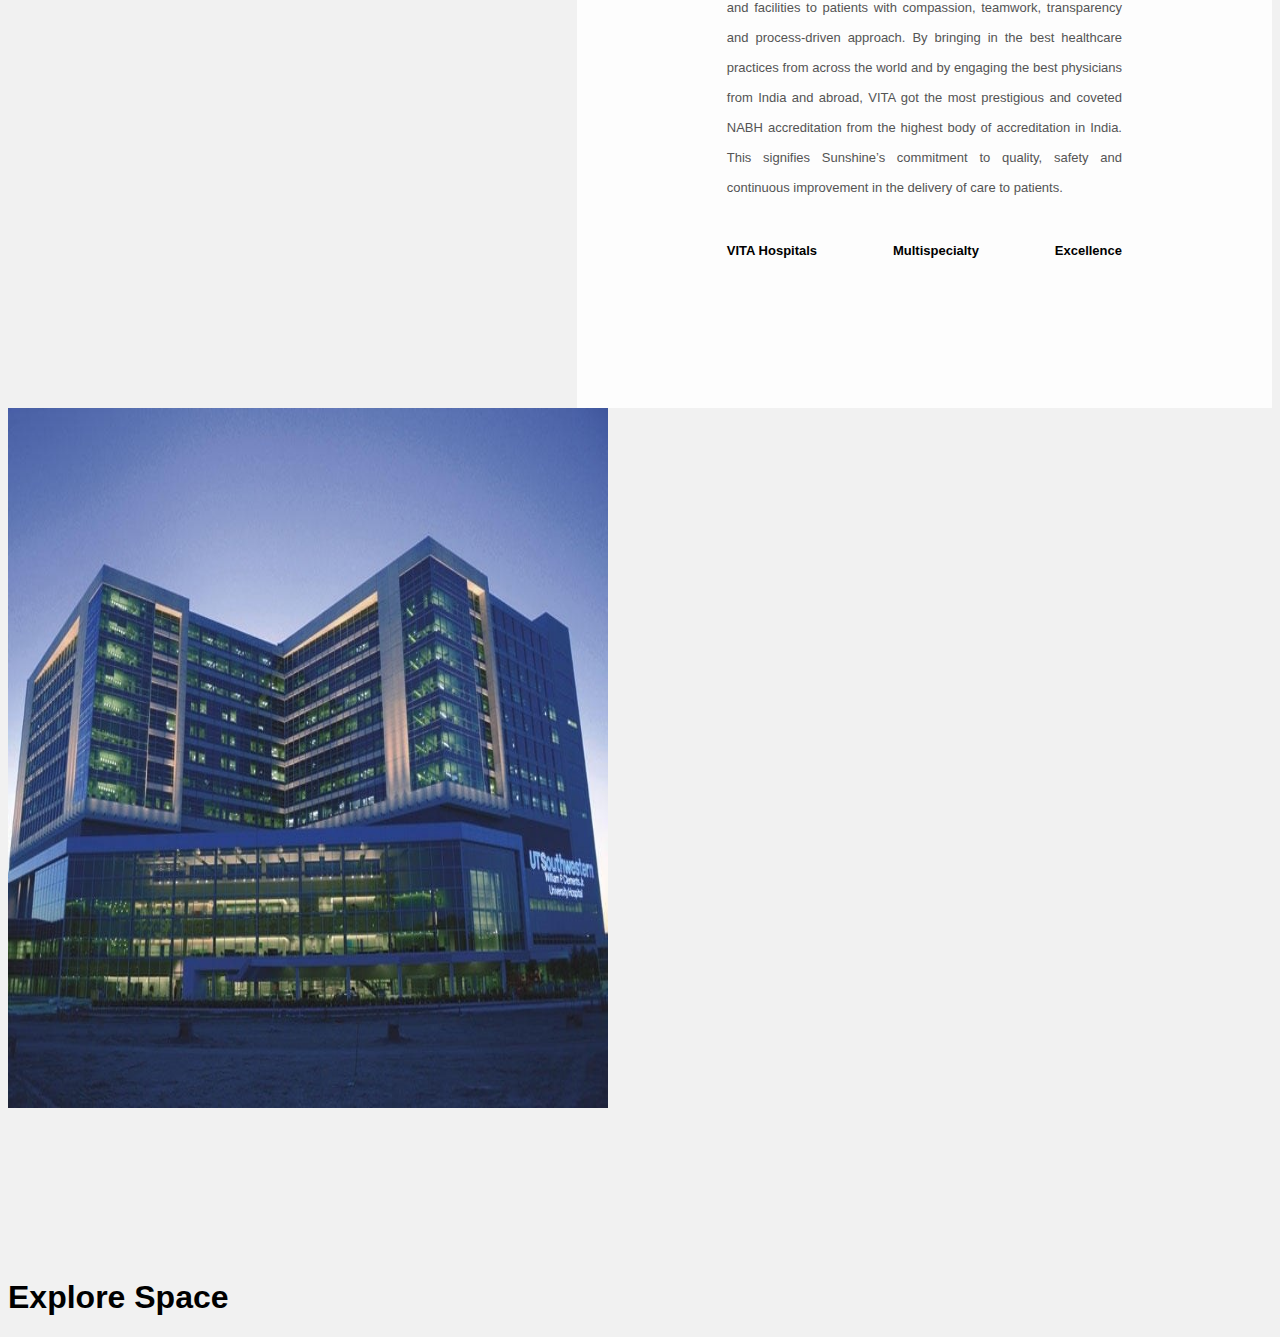
<file: FRONT END/Front end 2/about.html>
<html lang="en">
<head>
    <meta charset="UTF-8">
    <meta name="viewport" content="width=device-width, initial-scale= 1.0">
    <title>ABOUT</title>
    <link rel="stylesheet" href="about.css">
</head>
<body>
    <div class="about-section">
        <div class="inner-container">
            <h1>ABOUT US</h1>
            <p class="text">
             VITA Hospitals is a 350-bed, multispecialty, tertiary care hospital with 30 plus specialties. The Hospital has been set up to offer qualitative care to all its patients in a patient-friendly environment with a focus on clinical excellence, patients’ safety & dignity, transparency & affordability and accessibility of quality care to every patient. Since its inception, VITA hospital has been offering world-class treatment and facilities to patients with compassion, teamwork, transparency and process-driven approach. By bringing in the best healthcare practices from across the world and by engaging the best physicians from India and abroad, VITA got the most prestigious and coveted NABH accreditation from the highest body of accreditation in India. This signifies Sunshine’s commitment to quality, safety and continuous improvement in the delivery of care to patients.
            </p>
            <div class="skills">
                <span>VITA Hospitals</span>
                <span>Multispecialty</span>
                <span>Excellence</span>
            </div>
    </div>
    <div>
        <img src="images/img1.jpg" alt="text" height="700" width="600">
    </div>
</body>



<div class="container demo">
    <div class="content">
       <div id="large-header" class="large-header">
          <canvas id="demo-canvas"></canvas>
          <h1 class="main-title"><span class="thin">Explore</span> Space</h1>
       </div>
    </div>
 </div>


 
</html>
</file>
<file: FRONT END/Front end 2/about.css>
*{
    margin: o;
    padding: 0;
    font-family: "Open Sans",sans-serif;
    box-sizing: border-box;
}

body{
    min-height: 100vh;
    display: flex;
    align-items: center;
    justify-content: center;
    background-color: #f1f1f1;
}

.about-sectiom{
    background: url('building.jpg') no-repeat left;
    background-size: 55%;
    background-color: #fdfdfd;
    overflow: hidden;
    padding: 100px 0;
}

.inner-container{
    width: 55%;
    float: right;
    background-color: #fdfdfd;
    padding: 150px;
}

.inner-container h1{
    margin-bottom: 30px;
    font-size: 30px;
    font-weight: 900;
}

.text{
    font-size: 13px;
    color: #545454;
    line-height: 30px;
    text-align: justify;
    margin-bottom: 40px;
}

.skills{
    display: flex;
    justify-content: space-between;
    font-weight: 700;
    font-size: 13px;
}

@mdia screen and (max-width:1200px){
    .inner-container{
        padding: 80px;
    }
}

@media screen and (max-width::1000px){
    .about-section{
        background-size: 100%;
        padding: 100px 40px;
    }
    .inner-container{
        width: 100%;
    }
}

@media screen and (max-width:600px){
    .about-section{
        padding: 0;
    }
    .inner-container{
        padding: 60px;
    }
}
</file>
